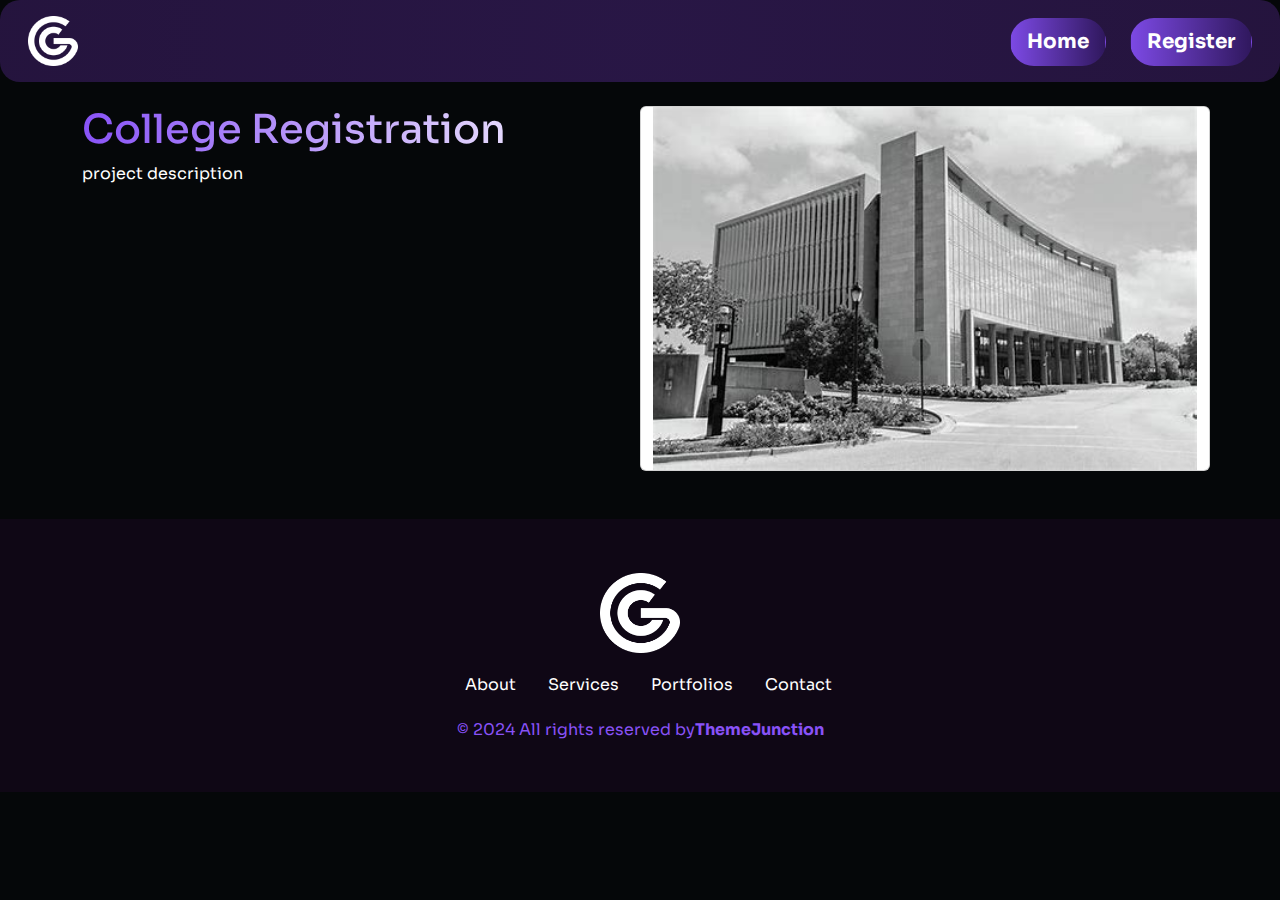
<file: Bootstrap assessment/HTML/index.html>
<!DOCTYPE html>
<html lang="en">

<head>
    <meta charset="UTF-8">
    <meta name="viewport" content="width=device-width, initial-scale=1.0">
    <title>final_project </title>
    <link href="https://cdn.jsdelivr.net/npm/bootstrap@5.3.3/dist/css/bootstrap.min.css" rel="stylesheet"
        integrity="sha384-QWTKZyjpPEjISv5WaRU9OFeRpok6YctnYmDr5pNlyT2bRjXh0JMhjY6hW+ALEwIH" crossorigin="anonymous">
    <Link rel="stylesheet" href="https://cdnjs.cloudflare.com/ajax/libs/font-awesome/6.6.0/css/all.min.css" />
        
    <link rel="stylesheet" href="../CSS/style.css">
    <link rel="stylesheet" href="../CSS/footer.css">
    <link rel="preconnect" href="https://fonts.googleapis.com">
    <link rel="preconnect" href="https://fonts.gstatic.com" crossorigin>
    <link
        href="https://fonts.googleapis.com/css2?family=Montserrat:ital,wght@0,100..900;1,100..900&family=Sora:wght@100..800&display=swap"
        rel="stylesheet">
</head>

<body class="vh-100 text-white " style="background-color: #050709; ">
    <div class="container-fluid nav-container mb-4">
        <nav class="row p-3">
            <div class=" d-flex flex-wrap justify-content-between">
                <div class="logo-box ">
                    <a href="index.html">
                        <img src="../assets/logo.webp" alt="" width="50px">
                    </a>
                </div>
                <!-- <div>
                    <h3>Welcome</h3>
                </div> -->
               

            <div class="d-flex align-items-end gap-4">
                <!-- <div>
                    <h4>Welcome</h4>
                </div>  -->
                <div class="w-auto">
                    <button class="btn btn-hire-me btn-lg px-3">Home</button>
                </div>
                <div class=" w-auto">
                    <button class="btn btn-hire-me btn-lg px-3">Register</button>
                </div>
            </div>

            </div>
        </nav>
    </div>
    <section class="mt-3">
        <div class="container">
            <div class="row">
                <div class=" col-md-6">
                    <h1 class="project_title">College Registration</h1>
                    <p>
                        project description
                    </p>
                </div>
                
                <div class="card col-md-6">
                    <img src="../assets/bclg.jpg">
                </div>
            </div>
        </div>
    </section>
    


    
    <!--footer section -->
      <footer class="footer mt-5">
        <div class="d-grid align-content-center justify-content-center">
            <div class="d-flex align-content-center justify-content-center p-1">
                <img src="../assets/logo.webp" alt="logo" width="80px">
            </div>
            <div>
                <div class="navbar-container d-flex ms-3 align-content-center justify-content-around w-50 fs-6">
                    
                    <div class="nav-item">
                        <p>About</p>
                    </div>
                    <div class="nav-item">
                        <p>Services</p>
                    </div>
                    <div class="nav-item">
                        <p>Portfolios</p>
                    </div>
                    
                    <div class="nav-item">
                        <p>Contact</p>
                    </div>
                </div>
            </div>
            <div style="color: #8952f7;" class="d-flex align-content-center justify-content-center">© 2024 All rights reserved by <b>  ThemeJunction</b></div>
        </div>
     </footer>


    <script src="https://code.jquery.com/jquery-3.5.1.slim.min.js"></script>
    <script src="https://cdn.jsdelivr.net/npm/@popperjs/core@2.5.4/dist/umd/popper.min.js"></script>
    <script src="https://stackpath.bootstrapcdn.com/bootstrap/4.5.2/js/bootstrap.min.js"></script>
</body>


</html>
</file>
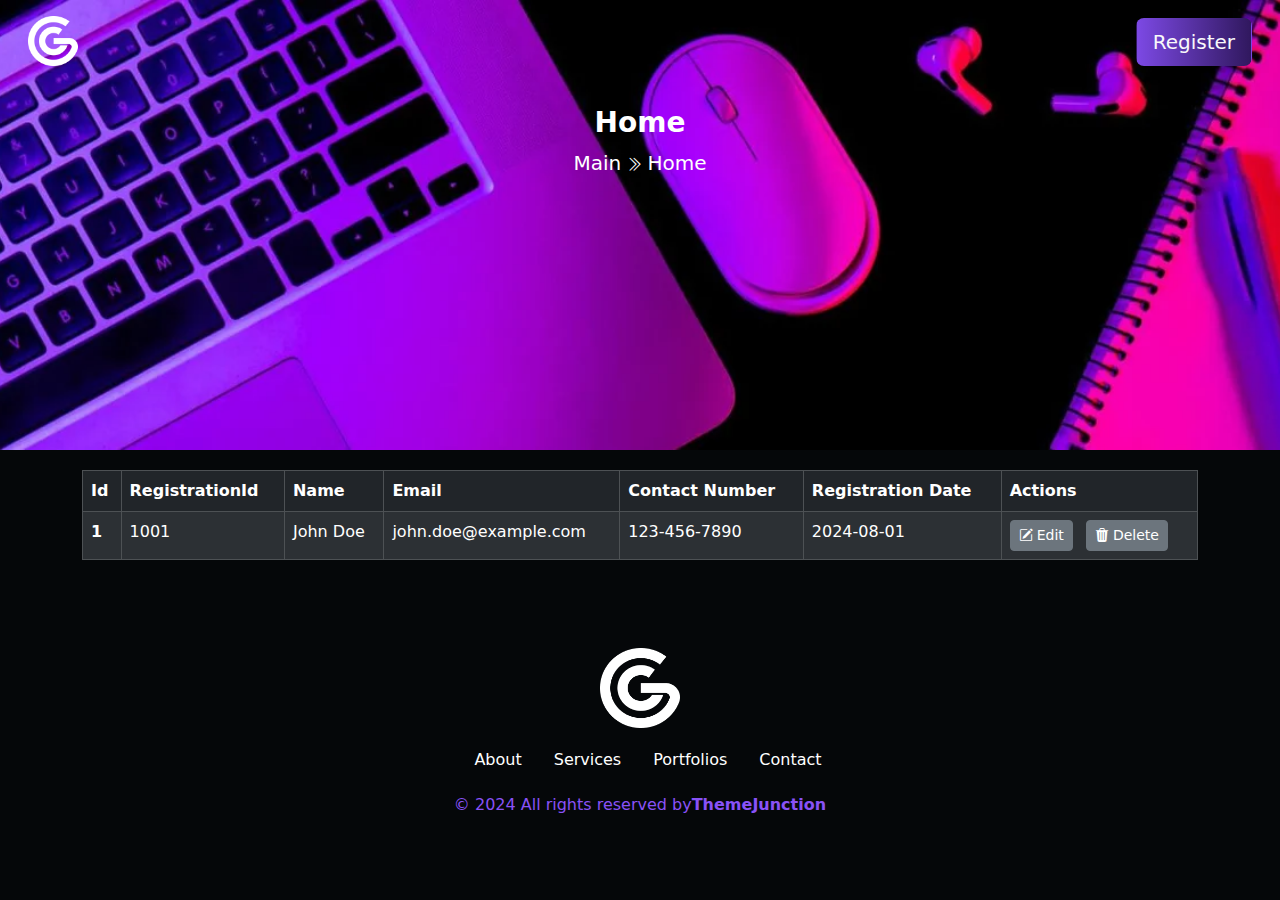
<file: Bootstrap assessment/HTML/home.html>
<!DOCTYPE html>
<html lang="en">
<head>
  <meta charset="UTF-8">
  <meta name="viewport" content="width=device-width, initial-scale=1.0">
  <title>Bootstrap Table Example</title>
  <link rel="stylesheet" href="https://cdn.jsdelivr.net/npm/bootstrap-icons@1.11.3/font/bootstrap-icons.min.css">
  <link href="../CSS/home.css" rel="stylesheet">
  <link href="https://cdn.jsdelivr.net/npm/bootstrap@5.3.3/dist/css/bootstrap.min.css" rel="stylesheet" integrity="sha384-QWTKZyjpPEjISv5WaRU9OFeRpok6YctnYmDr5pNlyT2bRjXh0JMhjY6hW+ALEwIH" crossorigin="anonymous">
  
</head>
<body class="vh-100 text-white" style="background-color: #050709";>
    <section class="bg-image">
        <div class="container-fluid mb-4">
            <nav class="row p-3">
                <div class=" d-flex flex-wrap justify-content-between">
                    <div class="logo-box ">
                        
                            <img src="../assets/logo.webp" alt="" width="50px">
                        
                    </div>
                   
    
                <div class="d-flex align-items-end gap-4">
                    
                    <div class=" w-auto">
                        <button class="btn btn-hire-me btn-lg px-3 text-light">Register</button>
                    </div>
                </div>
    
                </div>
            </nav>
        </div>
    
        <div class="text-center">
            <h2 class="fw-bold fs-3">Home</h2>
            <span class="fs-5">Main</span>
            <i class="bi bi-chevron-double-right"></i>
            <span class="fs-5">Home</span>
        </div>
</section>
  <div class="container table-container">
    <table class="table table-striped table-bordered table-hover table-dark">
      <thead>
        <tr>
          <th scope="row">Id</th>
          <th scope="row">RegistrationId</th>
          <th scope="row">Name</th>
          <th scope="row">Email</th>
          <th scope="row">Contact Number</th>
          <th scope="row">Registration Date</th>
          <th scope="row">Actions</th>
        </tr>
      </thead>
      <tbody>
        <tr>
          <th scope ="row ">1</th>
          <td>1001</td>
          <td>John Doe</td>
          <td>john.doe@example.com</td>
          <td>123-456-7890</td>
          <td>2024-08-01</td>
          <td>
            <button class="btn btn-secondary btn-sm me-2"><i class="bi bi-pencil-square me-1"></i>Edit</button>
            <button class="btn btn-secondary btn-sm"><i class="bi bi-trash3-fill me-1"></i>Delete</button>
          </td>
        </tr>
        <!-- Add more rows as needed -->
      </tbody>
    </table>
  </div>
  <footer class="footer mt-5">
    <div class="d-grid align-content-center justify-content-center">
        <div class="d-flex align-content-center justify-content-center p-1">
            <img src="../assets/logo.webp" alt="logo" width="80px">
        </div>
        <div>
            <div class="navbar-container d-flex ms-3 align-content-center justify-content-around w-50 fs-6">
                
                <div class="nav-item">
                    <p>About</p>
                </div>
                <div class="nav-item">
                    <p>Services</p>
                </div>
                <div class="nav-item">
                    <p>Portfolios</p>
                </div>
                
                <div class="nav-item">
                    <p>Contact</p>
                </div>
            </div>
        </div>
        <div style="color: #8952f7;" class="d-flex align-content-center justify-content-center mb-3">© 2024 All rights reserved by <b>  ThemeJunction</b></div>
    </div>
 </footer>

  <script src="https://cdn.jsdelivr.net/npm/@popperjs/core@2.11.8/dist/umd/popper.min.js" integrity="sha384-I7E8VVD/ismYTF4hNIPjVp/Zjvgyol6VFvRkX/vR+Vc4jQkC+hVqc2pM8ODewa9r" crossorigin="anonymous"></script>
<script src="https://cdn.jsdelivr.net/npm/bootstrap@5.3.3/dist/js/bootstrap.min.js" integrity="sha384-0pUGZvbkm6XF6gxjEnlmuGrJXVbNuzT9qBBavbLwCsOGabYfZo0T0to5eqruptLy" crossorigin="anonymous"></script>
</body>
</html>
</file>
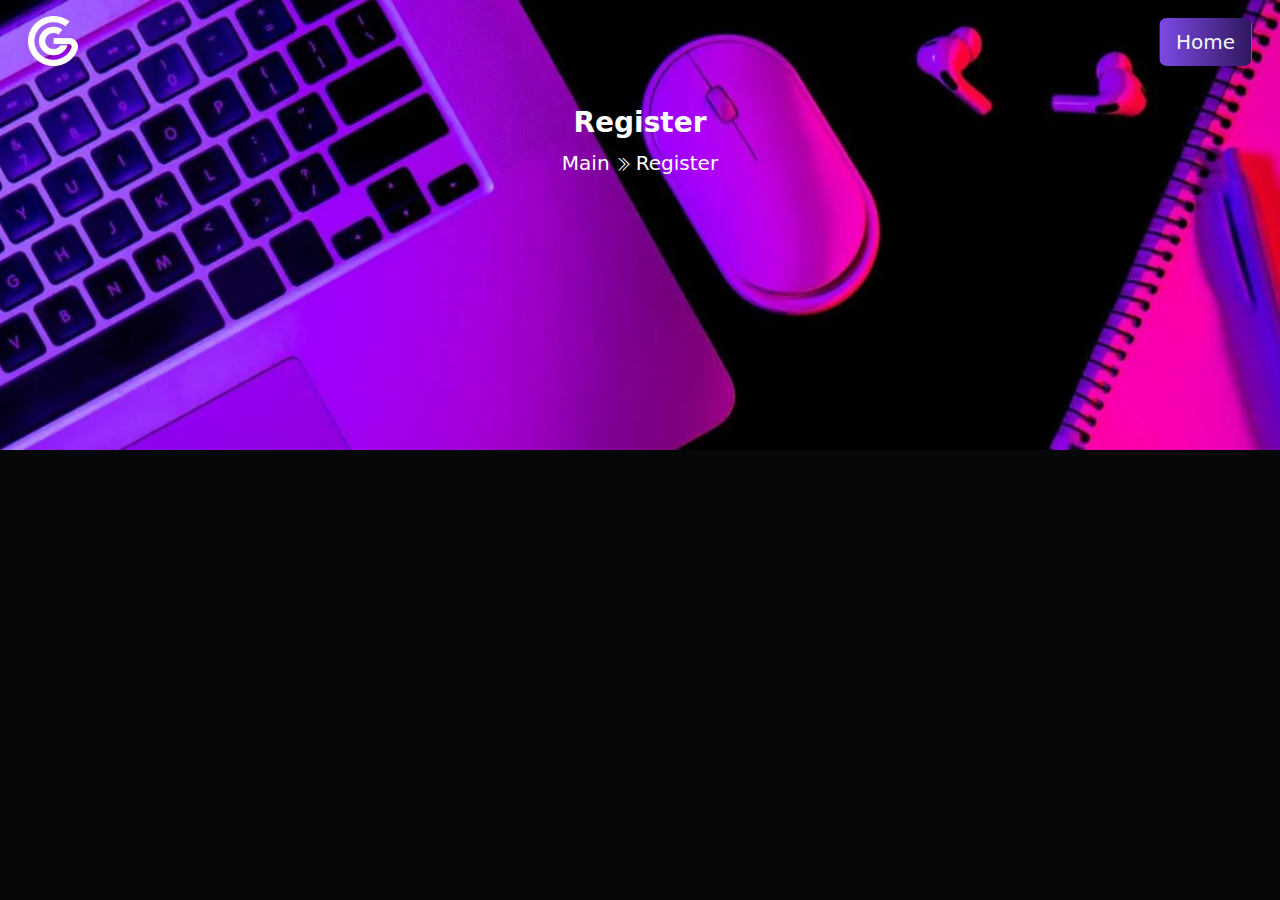
<file: Bootstrap assessment/HTML/register.html>
<!DOCTYPE html>
<html lang="en">
<head>
  <meta charset="UTF-8">
  <meta name="viewport" content="width=device-width, initial-scale=1.0">
  <title>Register page</title>
  <link rel="stylesheet" href="https://cdn.jsdelivr.net/npm/bootstrap-icons@1.11.3/font/bootstrap-icons.min.css">
  <link href="../CSS/home.css" rel="stylesheet">
  <link href="https://cdn.jsdelivr.net/npm/bootstrap@5.3.3/dist/css/bootstrap.min.css" rel="stylesheet" integrity="sha384-QWTKZyjpPEjISv5WaRU9OFeRpok6YctnYmDr5pNlyT2bRjXh0JMhjY6hW+ALEwIH" crossorigin="anonymous">
  
</head>
<body class="vh-100 text-white" style="background-color: #050709";>
    <section class="bg-image">
        <div class="container-fluid mb-4">
            <nav class="row p-3">
                <div class=" d-flex flex-wrap justify-content-between">
                    <div class="logo-box ">
                        
                            <img src="../assets/logo.webp" alt="" width="50px">
                        
                    </div>
                   
    
                <div class="d-flex align-items-end gap-4">
                    
                    <div class=" w-auto">
                        <button class="btn btn-hire-me btn-lg px-3 text-light">Home</button>
                    </div>
                </div>
    
                </div>
            </nav>
        </div>
    
        <div class="text-center">
            <h2 class="fw-bold fs-3">Register</h2>
            <span class="fs-5">Main</span>
            <i class="bi bi-chevron-double-right"></i>
            <span class="fs-5">Register</span>
        </div>
</file>
<file: Bootstrap assessment/CSS/style.css>
body{
    font-family: "Sora", sans-serif;
    font-optical-sizing: auto;
    position: relative;
}
.container .project_title{
    
  background: linear-gradient(to right, #8953f7, #fefdff);
  -webkit-background-clip: text;
  background-clip: text;
  color: transparent;
}

.nav-container {
  background-color: rgb(14, 2, 34);
    z-index: 3;
  background: radial-gradient(
    circle,
    hsla(263, 51%, 18%, 1) 0%,
    hsla(264, 51%, 16%, 1) 100%,    
    hsla(264, 51%, 16%, 1) 100%
  );

  background: -moz-radial-gradient(
    circle,
    hsla(263, 51%, 18%, 1) 0%,
    hsla(264, 51%, 16%, 1) 100%,
    hsla(264, 51%, 16%, 1) 100%
  );

  background: -webkit-radial-gradient(
    circle,
    hsla(263, 51%, 18%, 1) 0%,
    hsla(264, 51%, 16%, 1) 100%,
    hsla(264, 51%, 16%, 1) 100%
  );

  filter: progid: DXImageTransform.Microsoft.gradient( startColorstr="#281644", endColorstr="#25143E", GradientType=1 );
 /* margin-top: 20px; */
  border-radius: 20px;
  position: sticky;
  /* top: 10px; */
  
}

.btn-hire-me {
  background-image: linear-gradient(to right, #7c49e4, #30185e);
  border-radius: 50px; 
  color: white;
  font-weight: bold;
  transition: background-image 0.3s ease; 
}
.btn-hire-me:hover {
  background-image: linear-gradient(to right, #30185e, #7c49e4);
  color: rgb(255, 255, 255);
}

.navbar-container {
  display: flex;
  justify-content: space-around;
  width: 50%;
  margin-left: 2rem;
  font-size: 1.25rem; 
   
}

.nav-item {
  position: relative;
}

.nav-item p {
  margin: 0;
  padding: 1rem;
  cursor: pointer;
  transition: all 0.7s ease-in-out;
}

.nav-item p::after {
  content: "";
  display: block;
  width: 0;
  height: 3px;
  background: linear-gradient(to right, #7c49e4, #4a2692, #30185e);
  transition: width 0.3s ease-in-out;
  margin-top: 2px;
  border-radius: 5px;
}                                           

.nav-item p:hover {
  transform: scale(1.1);
}

.nav-item p:hover::after {
  width: 100%;
}





.nav-item:hover .dropdown-content {
  display: block;
}
.section-title{
    
    background: linear-gradient(to right, #8953f7, #fefdff);
    -webkit-background-clip: text;
    background-clip: text;
    color: transparent;
}


.service-section:hover{
    background: linear-gradient(to right,#844ef2,#2d1659);
    border-radius: 20px;
    transform: scale(1.1);
    .number-title,.arrow-icons{
        color: #fff;
    }
}
.service-section{
    height: 100px;
    display: flex;
    align-items: center;
    justify-content: center;
    
}
</file>
<file: Bootstrap assessment/CSS/footer.css>
.footer{
    background-color: #0f0715;
    padding-top: 50px;
    padding-bottom: 50px;
}
</file>
<file: Bootstrap assessment/CSS/home.css>
.table-container {
    padding: 20px;
  }
body{
    font-family: "Sora", sans-serif;
    font-optical-sizing: auto;
    position: relative;
}
.bg-image {
    background-image: url('../assets/breadcrumb-bg.jpg');
    background-size:cover;
    background-position:center;
    background-color: "#140C1C";
    height : 50vh;
    
}


.nav-container {
  background-color: rgb(14, 2, 34);
    z-index: 3;
  background: radial-gradient(
    circle,
    hsla(263, 51%, 18%, 1) 0%,
    hsla(264, 51%, 16%, 1) 100%,    
    hsla(264, 51%, 16%, 1) 100%
  );

  background: -moz-radial-gradient(
    circle,
    hsla(263, 51%, 18%, 1) 0%,
    hsla(264, 51%, 16%, 1) 100%,
    hsla(264, 51%, 16%, 1) 100%
  );

  background: -webkit-radial-gradient(
    circle,
    hsla(263, 51%, 18%, 1) 0%,
    hsla(264, 51%, 16%, 1) 100%,
    hsla(264, 51%, 16%, 1) 100%
  );

  filter: progid: DXImageTransform.Microsoft.gradient( startColorstr="#281644", endColorstr="#25143E", GradientType=1 );
 /* margin-top: 20px; */
  border-radius: 20px;
  position: sticky;
  /* top: 10px; */
  
}

.btn-hire-me {
  background-image: linear-gradient(to right, #7c49e4, #30185e);
  border-radius: 50px; 
  color: white;
  font-weight: bold;
  transition: background-image 0.3s ease; 
}
.btn-hire-me:hover {
  background-image: linear-gradient(to right, #30185e, #7c49e4);
  color: rgb(255, 255, 255);
}

.navbar-container {
  display: flex;
  justify-content: space-around;
  width: 50%;
  margin-left: 2rem;
  font-size: 1.25rem; 
   
}

.nav-item {
  position: relative;
}

.nav-item p {
  margin: 0;
  padding: 1rem;
  cursor: pointer;
  transition: all 0.7s ease-in-out;
}

.nav-item p::after {
  content: "";
  display: block;
  width: 0;
  height: 3px;
  background: linear-gradient(to right, #7c49e4, #4a2692, #30185e);
  transition: width 0.3s ease-in-out;
  margin-top: 2px;
  border-radius: 5px;
}                                           

.nav-item p:hover {
  transform: scale(1.1);
}

.nav-item p:hover::after {
  width: 100%;
}





.nav-item:hover .dropdown-content {
  display: block;
}
.section-title{
    
    background: linear-gradient(to right, #8953f7, #fefdff);
    -webkit-background-clip: text;
    background-clip: text;
    color: transparent;
}


.service-section:hover{
    background: linear-gradient(to right,#844ef2,#2d1659);
    border-radius: 20px;
    transform: scale(1.1);
    .number-title,.arrow-icons{
        color: #fff;
    }
}
.service-section{
    height: 100px;
    display: flex;
    align-items: center;
    justify-content: center;
    
}
</file>
